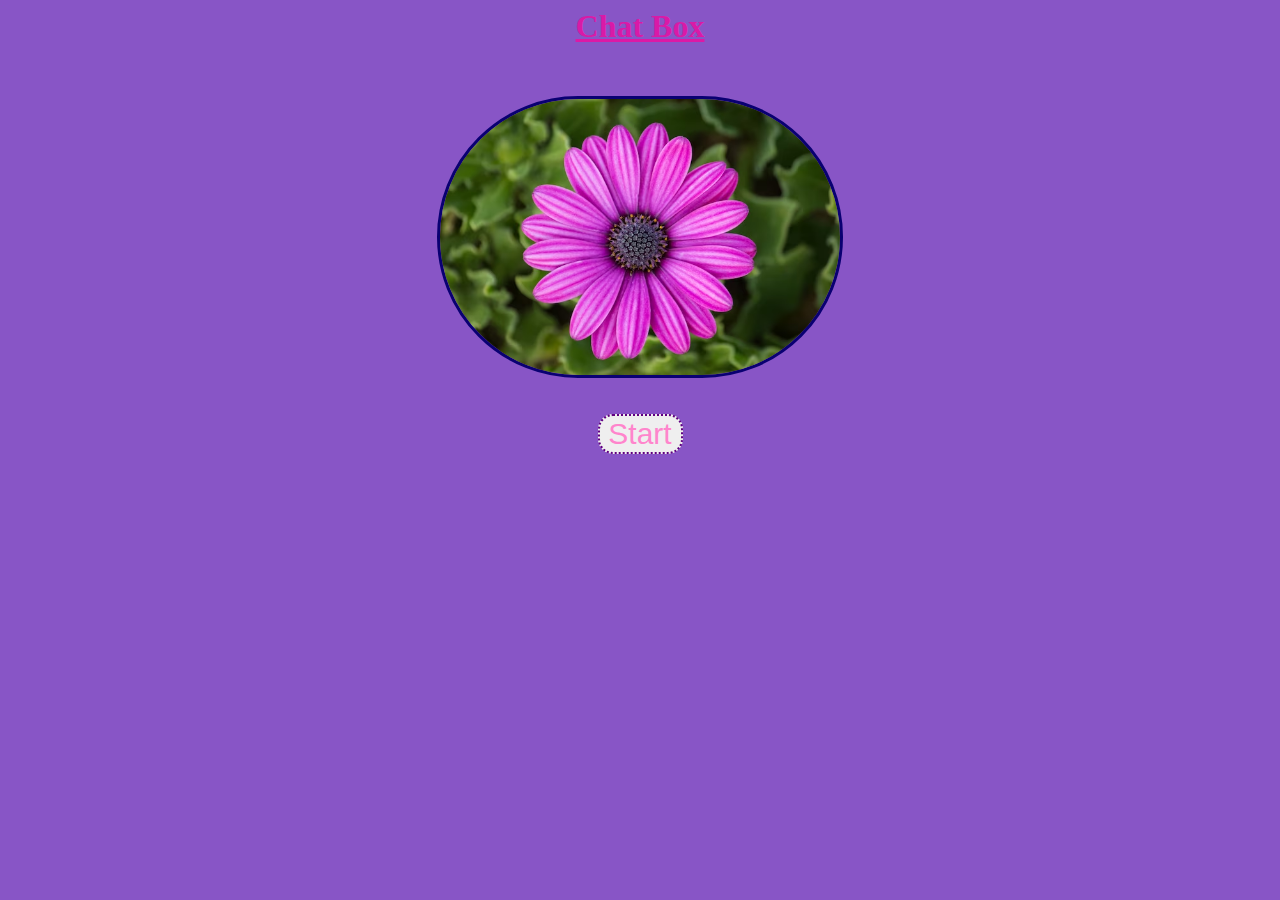
<file: Index.html>
<html>
    <head>
        <title>Main</title>
        <link rel="stylesheet" type="text/css" href="style.css">
    </head>
    <body style="text-align: center;">
        <h1>Chat Box</h1>
        <img src="flower.avif" class="logo">
        <br>
        <br>
        <br>
        <button onclick="Start()">Start</button>
        <script src="main.js"></script>
    </body>
</html>
</file>
<file: style.css>
button{
    border-color: rgb(96, 0, 128);
    border-style: dotted;
    cursor: pointer;
    color: rgb(255, 133, 204);
    width: 85px;
    font-size: 30px;
    border-radius: 15px;
}
button:hover{
    background-color: rgb(5, 194, 232);
}
body{
    background-color: rgb(136, 85, 198);
}
h1{
    color: rgba(255, 0, 153, 0.707);
    text-decoration: underline;
}
.logo{
    width: 400px;
	margin-top: 30px;
	border-radius: 230px;
    border-color: rgb(10, 0, 114);
    border-style: solid;
}
</file>
